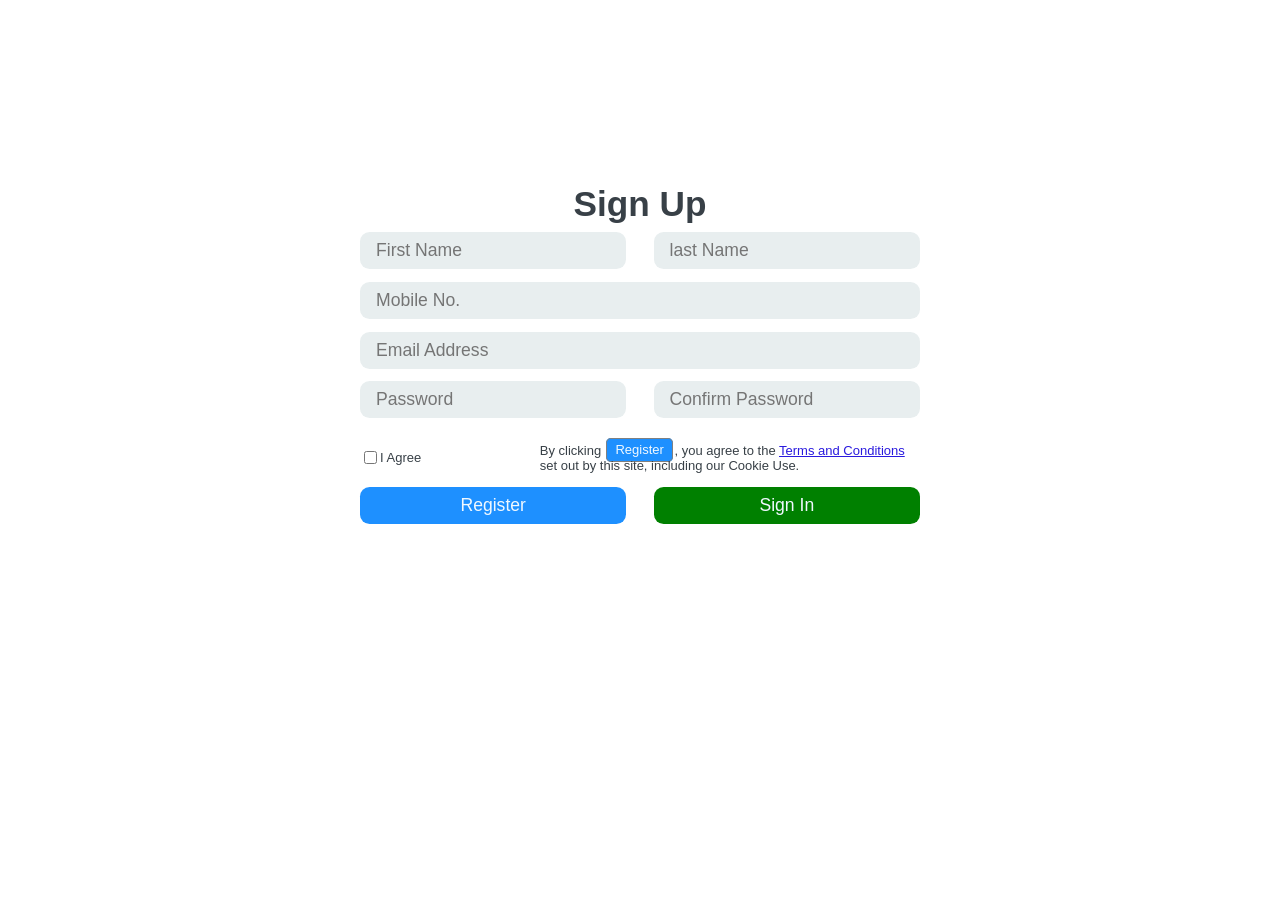
<file: index.html>
<!DOCTYPE html>
<html lang="en">

<head>
    <meta charset="UTF-8">
    <meta http-equiv="X-UA-Compatible" content="IE=edge">
    <meta name="viewport" content="width=device-width, initial-scale=1.0">
    <title>sign up</title>
    <link rel="stylesheet" href="./Assets/style.css">
</head>

<body>
    <form>
        <div class="container">
            <h1>Sign Up</h1>

            <div class="sub-container">
                <div class="top-row">
                    <input type="text" placeholder="First Name" name="fname" required>
                    <input type="text" placeholder="last Name" name="lname" required>
                </div>
                <div class="middle-row">
                    <input type="text" placeholder="Mobile No." name="num" required>
                    <input type="text" placeholder="Email Address" name="email" required>
                </div>
                <div class="bottom-row">
                    <input type="text" placeholder="Password" name="psw" required>
                    <input type="text" placeholder="Confirm Password" name="psw-confirm" required>
                </div>
            </div>
            <div class="checkbox-container">
                <label for="checkbox" id="checkbox">
                    <input type="checkbox" required>I Agree
                </label>
                <section>
                    <div class="checkbox-term">
                        <p>By clicking <label type="text" id="register">Register</label>, you agree to the <a href="#" id="term">Terms and
                                Conditions</a>
                            set out by this site, including our Cookie Use.</p>
                    </div>
                </section>
            </div>

            <div class="button">
                <button type="submit" id="registerbtn">Register</button>
                <button type="submit" id="signinbtn">Sign In</button>
            </div>
        </div>
    </form>
</body>

</html>
</file>
<file: Assets/style.css>
* {
    box-sizing: border-box;
}

body {
    font-family: Arial, Helvetica, sans-serif;
    color: #384047;
}

form {
    max-width: 40rem;
    margin: 10rem auto;
    padding: 1.5rem 2.5rem;
    border-radius: 1rem;
}

h1 {
    margin: 0 0 0.5rem 0;
    text-align: center;
    font-size: 2.2rem;
    font-weight: 700;
}

input[type=text],
button[type=submit] {
    background: rgba(255, 255, 255, 0.1);
    border: none;
    font-size: 1.1rem;
    height: auto;
    margin: 0;
    outline: 0;
    padding: 0.5rem 1rem;
    width: 100%;
    background-color: #e8eeef;
    color: #8a97a0;
    margin-bottom: 0.8rem;
    border-radius: 0.6rem;
}

.top-row,
.bottom-row,
.button {
    display: flex;
    gap: 1.7rem;
}

.checkbox-container {
    display: flex;
    font-size: small;
    position: relative;
    bottom: 0.1rem;
}

input[type=checkbox] {
    flex: none;
}

#checkbox {
    width: 20%;
    display: flex;
    align-items: center;
    margin-right: 7rem;
    position: relative;
}

/* button */
#registerbtn {
    background-color: dodgerblue;
    color: aliceblue;
}

#signinbtn {
    background-color: green;
    color: aliceblue;
}

#register {
    background-color: dodgerblue;
    color: aliceblue;
    border: 0.1rem solid gray;
    border-radius: 0.3rem;
    padding: 0.2rem 0.5rem;
    margin: 0.1rem;
}

#term {
    color: rgb(42, 26, 222);
}

input[type=text]:hover {
    box-shadow: 0 0 1rem rgba(32, 118, 237, 0.779);
  }
</file>
